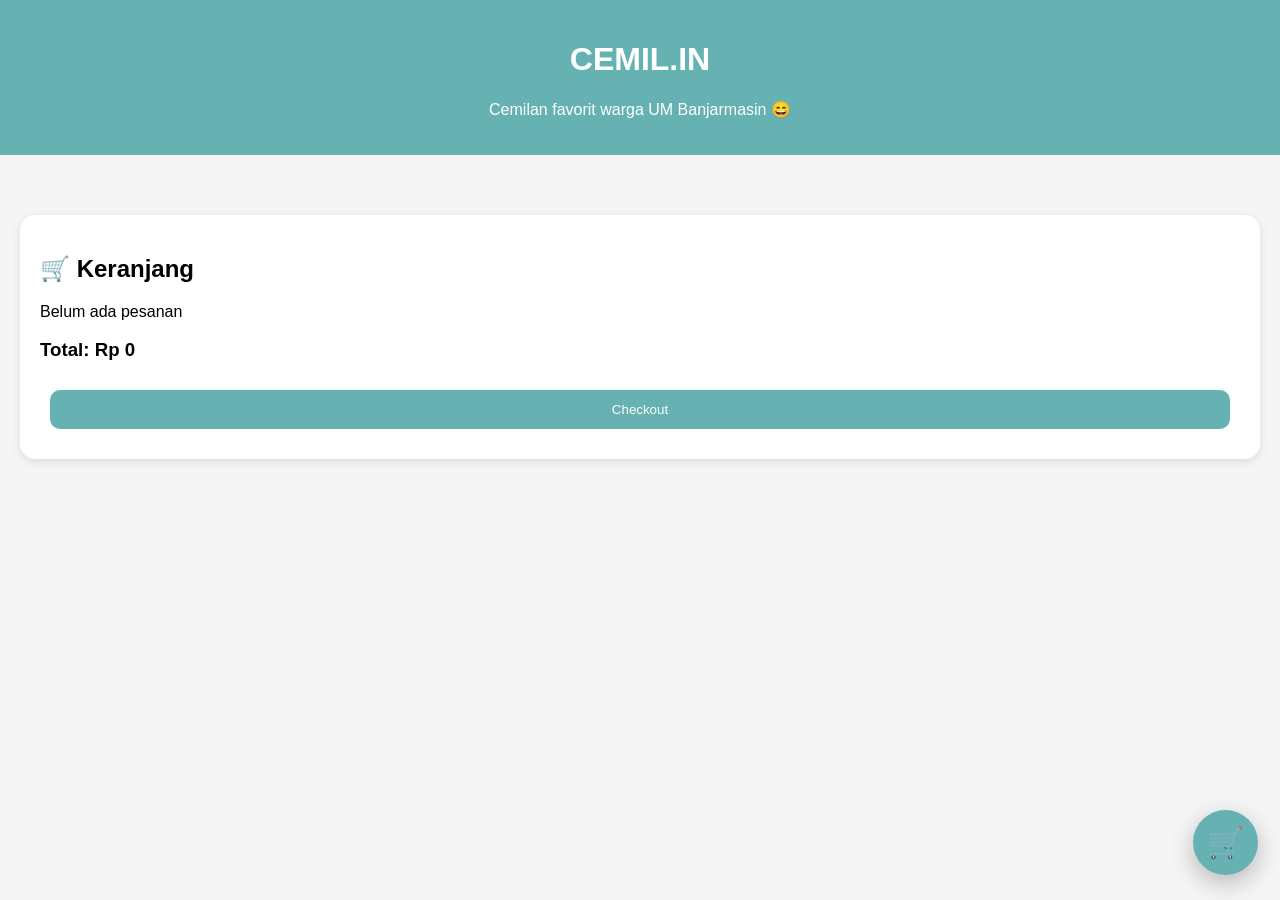
<file: index.html>
<!DOCTYPE html>
<html lang="id">
<head>
  <meta charset="UTF-8">
  <meta name="viewport"
  content="width=device-width, initial-scale=1.0">

  <title>CEMIL.IN</title>

  <link rel="stylesheet" href="style.css">
</head>

<body>

<header>
  <h1>CEMIL.IN</h1>
  <p>Cemilan favorit warga UM Banjarmasin 😄</p>
</header>

<div class="container">

  <div id="loading">
    <div class="skeleton-card"></div>
    <div class="skeleton-card"></div>
    <div class="skeleton-card"></div>
  </div>
  
  <div id="daftar-menu">
    
  </div>

</div>

<div class="keranjang">

  <h2>🛒 Keranjang</h2>

  <div id="list-keranjang">
    Belum ada pesanan
  </div>

  <h3 id="total">
    Total: Rp 0
  </h3>

  <button onclick="checkout()">
    Checkout
  </button>

</div>

<div id="popup-topping" class="popup">

  <div class="popup-content">

    <h2 id="judul-varian">
      Pilihan
    </h2>

    <div id="daftar-varian">
      <!-- Diisi otomatis oleh JavaScript -->
    </div>

    <br>
    
    <button onclick="simpanTopping()">
      Tambahkan
    </button>

    <button
    class="close"
    onclick="tutupPopupTopping()">
      Batal
    </button>

  </div>

</div>
  
<div id="popup" class="popup">

  <div class="popup-content">

    <h2>Form Pemesanan</h2>

    <label>Nama Pemesan</label>
    <input
      type="text"
      id="nama"
      placeholder="Nama Lengkap"
    >
    
    <label>Nomor WhatsApp</label>
    <input
      type="tel"
      id="wa"
      placeholder="08xxxxxxxxxx"
    >
    
    <label>Lokasi Pengantaran</label>
    <select id="lokasi">
      <option value="">Pilih Lokasi</option>
      <option>Kampus 1 S. Parman</option>
      <option>Kampus 2 Pascasarjana</option>
      <option>Kampus 3 Handil Bakti</option>
    </select>
    
    <label>Catatan</label>
    <textarea id="catatan"></textarea>

    <button onclick="kirimPesanan()">
      Kirim Pesanan
    </button>

    <button
    class="close"
    onclick="tutupPopup()"
    >
      Batal
    </button>

  </div>

</div>

<!-- Floating Cart -->

<div id="floating-cart" onclick="scrollKeranjang()">

  <span class="cart-icon">🛒</span>

  <span id="cart-badge">0</span>

</div>

<!-- Toast -->

<div id="toast">

  ✔ Berhasil ditambahkan

</div>
  
<script src="app.js"></script>

<div id="loading-checkout" class="loading-checkout">

  <div class="loading-box">

    <div class="spinner"></div>

    <p>Mengirim pesanan...</p>

  </div>

</div>

<div id="popup-invoice" class="popup">

  <div class="popup-content">

    <h2>Invoice Pesanan</h2>

    <div id="invoice-content"></div>

    <br>

    <button onclick="window.print()">
      Print Invoice
    </button>

    <button
    class="close"
    onclick="tutupInvoice()">
      Tutup
    </button>

  </div>

</div>
  
</body>
</html>
</file>
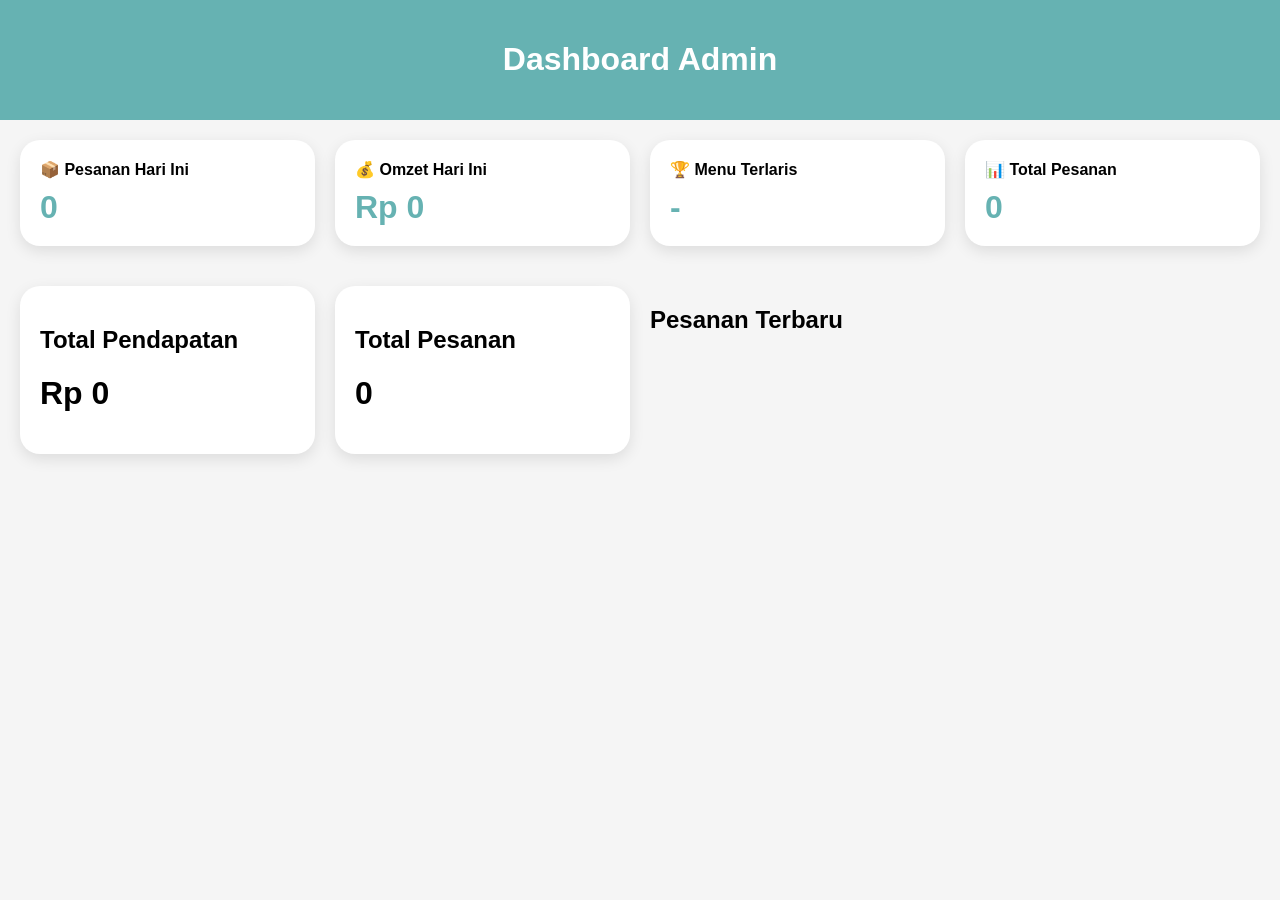
<file: admin.html>
<!DOCTYPE html>
<html lang="id">

<head>

  <meta charset="UTF-8">

  <meta
  name="viewport"
  content="width=device-width,
  initial-scale=1.0">

  <title>
    Admin Cemilin
  </title>

  <link
  rel="stylesheet"
  href="style.css">

</head>

<body>

  <header>

    <h1>
      Dashboard Admin
    </h1>

  </header>

  <div class="stat-grid">

    <div class="stat-card">
      <h3>📦 Pesanan Hari Ini</h3>
      <h2 id="jumlahPesanan">0</h2>
    </div>
  
    <div class="stat-card">
      <h3>💰 Omzet Hari Ini</h3>
      <h2 id="omzetHariIni">Rp 0</h2>
    </div>
  
    <div class="stat-card">
      <h3>🏆 Menu Terlaris</h3>
      <h2 id="menuTerlaris">-</h2>
    </div>
  
    <div class="stat-card">
      <h3>📊 Total Pesanan</h3>
      <h2 id="totalPesanan">0</h2>
    </div>
  
  </div>
  
  <div class="container">

    <div class="admin-box">

      <h2>
        Total Pendapatan
      </h2>

      <h1 id="pendapatan">
        Rp 0
      </h1>

    </div>

    <div class="admin-box">

      <h2>
        Total Pesanan
      </h2>

      <h1 id="jumlah-pesanan">
        0
      </h1>

    </div>

    <h2>
      Pesanan Terbaru
    </h2>

    <div id="list-pesanan">

    </div>

  </div>

  <script>

    const API_URL =
    "https://script.google.com/macros/s/AKfycbyq2CFjJsTzA9xi_bWYbtgHJxs6OmOxy3S8cC6q20Ohb7PtuYDyMYEnzPKfmPRV2Nni/exec";

    async function loadPesanan(){

      const response =
      await fetch(
        API_URL + "?action=pesanan"
      );

      const data =
      await response.json();

      let total = 0;

      let html = "";

      data.reverse().forEach(item => {

        total += item.total;

        html += `

        <div class="item-keranjang">

          <div>

            <strong>
              ${item.nama}
            </strong>

            <br>

            ${item.menu}

            <br><br>

            ${item.lokasi}

          </div>

          <div>

            Rp ${item.total}

          </div>

        </div>

        `;

      });

      document
      .getElementById("pendapatan")
      .innerHTML =
      "Rp " + total;

      document
      .getElementById("jumlah-pesanan")
      .innerHTML =
      data.length;

      document
      .getElementById("list-pesanan")
      .innerHTML =
      html;

    }

    loadPesanan();
    loadStatistik();

  </script>

  <script src="app.js"></script>

  <script>
    loadPesanan();
    loadStatistik();
  </script>

</body>
  
</body>

</html>
</file>
<file: style.css>
body{
  margin:0;
  font-family:Arial;
  background:#f5f5f5;
}

header{
  background:#66b2b2;
  color:white;
  padding:20px;
  text-align:center;
}

.container{
  padding:20px;
  display:grid;
  grid-template-columns:
  repeat(auto-fit,minmax(250px,1fr));
  gap:20px;
}

.card{
  background:white;
  border-radius:15px;
  overflow:hidden;
  box-shadow:0 3px 10px rgba(0,0,0,0.1);
  transition:.3s;
}

.card:hover{
    transform:translateY(-6px);
    box-shadow:0 12px 30px rgba(0,0,0,.15);
}

.card img{
  width:100%;
  height:230px;
  object-fit:cover;
  display:block;
}

.card h2{
  padding:10px;
}

.harga{
  padding:0 10px;
  font-weight:bold;
  color:#66b2b2;
}

button{
  width:calc(100% - 20px);
  margin:10px;
  padding:12px;
  border:none;
  background:#66b2b2;
  color:white;
  border-radius:10px;
  cursor:pointer;
  transition:.25s;
}

button:hover{
    transform:translateY(-2px);
    filter:brightness(1.05);
}

button:active{
    transform:scale(.97);
}

.popup{
  display:none;
  position:fixed;
  top:0;
  left:0;
  width:100%;
  height:100%;
  background:rgba(0,0,0,0.5);
  z-index:9999;
  overflow-y:auto;
  overflow-x:hidden;
  animation:fadeIn .25s ease;
}

.popup-content{
  background:#fff;
  width:95%;
  max-width:500px;
  margin:20px auto;
  padding:20px;
  border-radius:20px;
  animation:popupShow .28s ease;
  box-shadow:0 10px 30px rgba(0,0,0,.2);
  max-height:90vh;
  overflow-y:auto;
  overflow-x:hidden;
  position:relative;
}

.popup.closing{
  animation:fadeOut .25s ease forwards;
}

.popup.closing .popup-content{
  animation:popupHide .25s ease forwards;
}

@keyframes fadeIn{
  from{opacity:0;}
  to{opacity:1;}
}

@keyframes fadeOut{
  from{opacity:1;}
  to{opacity:0;}
}

@keyframes popupShow{
  from{
    opacity:0;
    transform:translateY(25px) scale(.96);
  }
  to{
    opacity:1;
    transform:translateY(0) scale(1);
  }
}

@keyframes popupHide{
  from{
    opacity:1;
    transform:translateY(0) scale(1);
  }
  to{
    opacity:0;
    transform:translateY(25px) scale(.96);
  }
}

*{
  box-sizing:border-box;
}

#popup-invoice{
  overflow-y:auto;
}

.popup-content button{
  width:100%;
  margin:10px 0;
}

.popup-content *{
  max-width:100%;
}

#popup-invoice .popup-content{
  background:white;
  max-width:550px;
  max-height:90vh;
  overflow-y:auto;
}

.keranjang{
  background:white;
  margin:20px;
  padding:20px;
  border-radius:15px;
  box-shadow:0 3px 10px rgba(0,0,0,0.1);
}

.item-keranjang{
  display:flex;
  justify-content:space-between;
  margin-top:10px;
  padding:10px 0;
  border-bottom:1px solid #eee;
  animation:itemMasuk .35s ease;
}

@keyframes itemMasuk{
  from{
    opacity:0;
    transform:translateX(30px);
  }
  to{
    opacity:1;
    transform:translateX(0);
  }
}

input:not([type="radio"]):not([type="checkbox"]),
select,
textarea{
  width:100%;
  padding:12px;
  margin-top:10px;
  border:1px solid #ddd;
  border-radius:10px;
  box-sizing:border-box;
}

.close{
  background:red;
}

.qty-control{
  display:flex;
  align-items:center;
  gap:10px;
  margin-top:10px;
}

.qty-btn{
  width:35px;
  height:35px;
  border:none;
  border-radius:8px;
  background:#66b2b2;
  color:white;
  font-size:18px;
  cursor:pointer;
}

.hapus-btn{
  margin-top:10px;
  background:red;
  color:white;
  border:none;
  padding:8px 12px;
  border-radius:8px;
  cursor:pointer;
}

.topping-item{
  display:flex;
  justify-content:space-between;
  align-items:center;
  padding:12px 0;
  border-bottom:1px solid #eee;
}

.checkbox-container{
    display:flex;
    align-items:center;
    gap:12px;
    padding:12px 14px;
    margin-bottom:10px;
    border:1px solid #e8e8e8;
    border-radius:12px;
    cursor:pointer;
    transition:.25s;
    background:white;
}

.checkbox-container:hover{
    background:#f5fbfb;
    border-color:#66b2b2;
    transform:translateY(-1px);
}

.checkbox-container input{
    width:20px;
    height:20px;
    margin:0;
    flex-shrink:0;
}

.checkbox-container span{
    flex:1;
    line-height:1.5;
}

.grup-varian{
    margin-bottom:28px;
}

.grup-varian h3{
    margin-bottom:14px;
    color:#333;
    font-size:18px;
}

.grup-varian h3 span{
    color:#ff4b4b;
}

.checkbox-container input:checked
+ .checkmark{
  background:#66b2b2;
}

.checkbox-container input:checked
+ .checkmark::after{
  content:"✓";
  color:white;
  font-size:14px;
  font-weight:bold;
}

.harga-topping{
  color:#66b2b2;
  font-weight:bold;
}

.card{
  position:relative;
}

.badge-habis{
  position:absolute;
  top:15px;
  right:15px;
  background:red;
  color:white;
  padding:8px 12px;
  border-radius:20px;
  font-size:12px;
  font-weight:bold;
}

.btn-habis{
  width:100%;
  padding:15px;
  border:none;
  border-radius:10px;
  background:#999;
  color:white;
  cursor:not-allowed;
  font-weight:bold;
}

.habis img{
  filter:grayscale(70%);
  opacity:0.7;
}

#invoice-content{
  text-align:left;
  line-height:1.8;
}

#invoice-content hr{
  border:none;
  border-top:1px dashed #999;
  margin:15px 0;
}

#loading{
  display:grid;
  grid-template-columns:
  repeat(auto-fit,minmax(250px,1fr));
  gap:20px;
  margin-top:20px;
}

.skeleton-card{
  height:320px;
  border-radius:20px;
  position:relative;
  overflow:hidden;
  background:#e0e0e0;
}

.skeleton-card::after{
  content:"";
  position:absolute;
  top:0;
  left:-150px;
  width:120px;
  height:100%;
  background:
  linear-gradient(
    90deg,
    transparent,
    rgba(255,255,255,0.5),
    transparent
  );

  animation:
  shimmer 1.2s infinite;
}

@keyframes shimmer{
  100%{
    left:100%;
  }
}

.admin-box{
  background:white;
  padding:20px;
  border-radius:20px;
  margin-bottom:20px;
  box-shadow:0 5px 15px rgba(0,0,0,0.1);
}

.stat-grid{
  display:grid;
  grid-template-columns:
  repeat(auto-fit,minmax(250px,1fr));
  gap:20px;
  margin:20px;
}

.stat-card{
  background:white;
  padding:20px;
  border-radius:20px;
  box-shadow:
  0 5px 15px rgba(0,0,0,0.1);
}

.stat-card h3{
  margin:0 0 10px 0;
  font-size:16px;
}

.stat-card h2{
  margin:0;
  font-size:32px;
  color:#66b2b2;
}

.loading-checkout{
  display:none;
  position:fixed;
  top:0;
  left:0;
  width:100%;
  height:100%;
  background:rgba(0,0,0,.5);
  z-index:99999;
  justify-content:center;
  align-items:center;
}

.loading-box{
  background:white;
  padding:25px;
  border-radius:15px;
  text-align:center;
}

.spinner{
  width:45px;
  height:45px;
  border:4px solid #ddd;
  border-top:4px solid #66b2b2;
  border-radius:50%;
  animation:spin 1s linear infinite;
  margin:auto;
}

@keyframes spin{
  from{
    transform:rotate(0deg);
  }
  to{
    transform:rotate(360deg);
  }
}

@media(max-width:600px){
  .popup-content{
    width:95%;
    margin:10px auto;
    padding:15px;
    border-radius:15px;
  }

  #invoice-content{
    font-size:15px;
    word-wrap:break-word;
  }
}

@media print {
  body *{
    visibility:hidden;
  }
  #popup-invoice,
  #popup-invoice *{
    visibility:visible;
  }
  #popup-invoice{
    position:absolute;
    left:0;
    top:0;
    width:100%;
    background:white;
  }
  button{
    display:none;
  }
}

.invoice-header{
  text-align:center;
  margin-bottom:20px;
}

.invoice-header h2{
  margin:0;
  color:#66b2b2;
}

.invoice-header p{
  margin-top:5px;
  color:#666;
  font-size:14px;
}

.invoice-table{
  width:100%;
  border-collapse:collapse;
}

.invoice-table td{
  padding:5px 0;
  vertical-align:top;
}

.invoice-item{
  display:flex;
  gap:10px;
  margin-bottom:15px;
  padding-bottom:10px;
  border-bottom:1px dashed #ddd;
}

.invoice-no{
  width:30px;
  font-weight:bold;
}

.invoice-menu{
  flex:1;
  line-height:1.6;
}

.invoice-harga{
  font-weight:bold;
  text-align:right;
  white-space:nowrap;
}

.invoice-total{
  text-align:center;
  font-size:24px;
  font-weight:bold;
  color:#66b2b2;
  margin-top:20px;
}

@keyframes popupShow{
  from{
    opacity:0;
    transform:translateY(25px) scale(.96);
  }

  to{
    opacity:1;
    transform:translateY(0) scale(1);
  }
}

#floating-cart{
  position:fixed;
  right:22px;
  bottom:25px;
  width:65px;
  height:65px;
  background:#66b2b2;
  border-radius:50%;
  display:flex;
  justify-content:center;
  align-items:center;
  color:white;
  font-size:30px;
  cursor:pointer;
  box-shadow:0 8px 25px rgba(0,0,0,.25);
  z-index:99999;
  transition:.25s;
}

#floating-cart:hover{
  transform:scale(1.08);
}

#cart-badge{
  position:absolute;
  top:-5px;
  right:-5px;
  background:red;
  color:white;
  width:25px;
  height:25px;
  border-radius:50%;
  display:flex;
  justify-content:center;
  align-items:center;
  font-size:13px;
  font-weight:bold;
  animation:none;
}

.bounce{
  animation:bounce .45s;
}

@keyframes bounce{
  0%{transform:scale(1);}
  40%{transform:scale(1.35);}
  70%{transform:scale(.9);}
  100%{transform:scale(1);}
}

#toast{
  position:fixed;
  bottom:100px;
  left:50%;
  transform:translateX(-50%);
  background:#333;
  color:white;
  padding:14px 22px;
  border-radius:30px;
  opacity:0;
  pointer-events:none;
  transition:.35s;
  z-index:999999;
}

#toast.show{
  opacity:1;
  bottom:120px;
}
</file>
